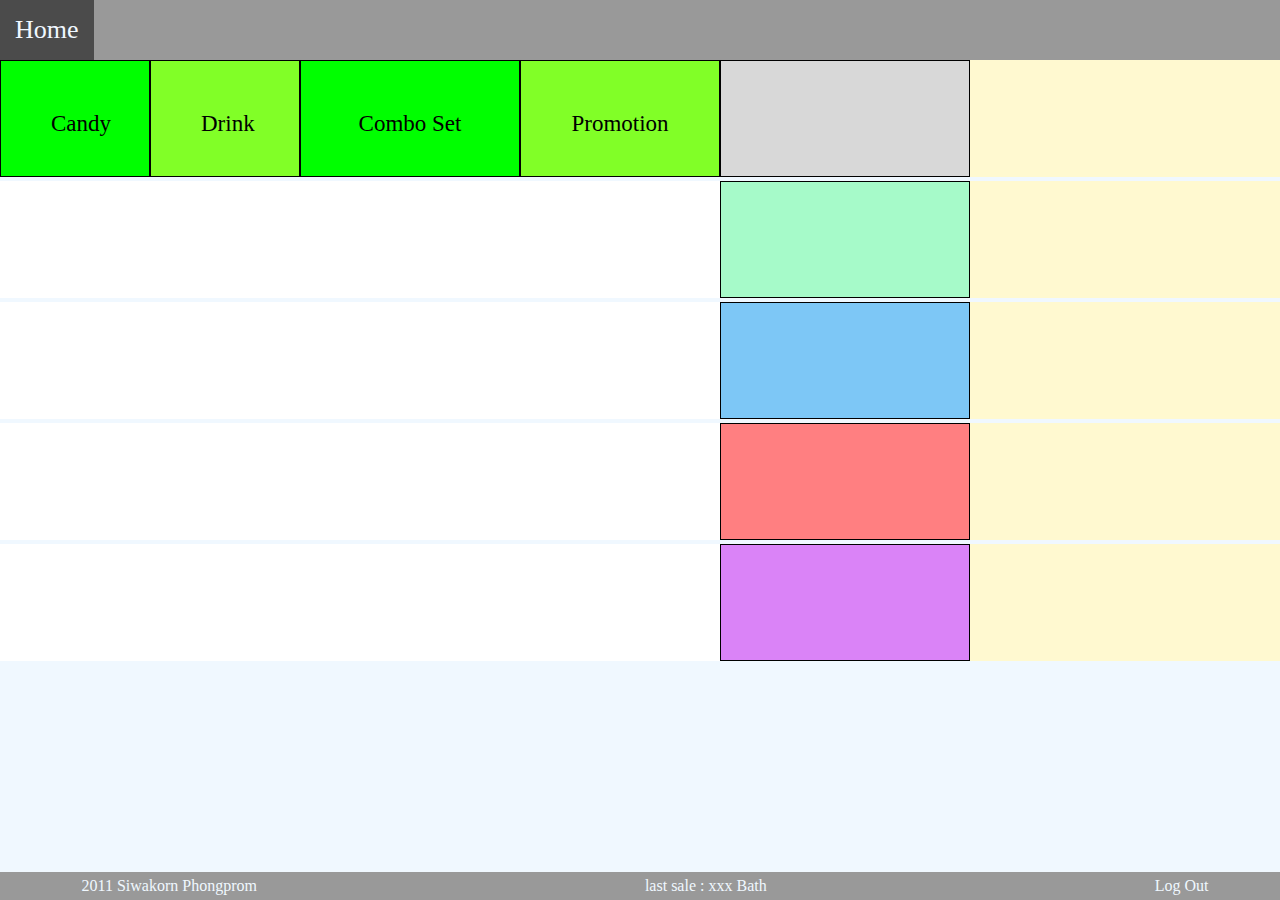
<file: UX&UI Figma/index.html>
<!DOCTYPE html>
<html lang="en">
<head>
    <title>Document</title>
    <link rel="stylesheet"  href = "style.css"> 
</head>
<body>  

    <header class="top">
       <a  class="Home" href="index.html">Home</a>
            </header>



<div class="grid">
    <div class="page-candy"> 
<a class="Candy" href="candy.html">Candy</a>
</div>
<div class="page-drink">
<a class="Drink" href="drink.html">Drink</a>
</div>
<div class="page-combo">
    <a class="Combo" href="combo.html">Combo Set</a>
</div>
<div class="page-promotion">
    <a class="Promotion" href="promotion.html">Promotion</a>
</div>
<div class="page-promotion1">
    <a class="Bath5" href="#"></a>
</div>
<div class="page-promotion2">
    <a class="Pro5" ></a>
</div>
<div class="page-promotion3">
    <a class="Pro4"></a>
</div>
<div class="page-promotion4">
    <a class="Pro4"></a>
</div>
<div class="page-promotion5">
    <a class="Pro4"></a>
</div>
<div class="page-promotion6">
    <a class="Pro4"></a>
</div>
<div class="page-promotion7">
    <a class="Bath20" href="#"></a>
</div>
<div class="page-promotion8">
    <a class="Pro5"></a>
</div>
<div class="page-promotion9">
    <a class="Pro4"></a>
</div>
<div class="page-promotion10">
    <a class="Pro4"></a>
</div>
<div class="page-promotion11">
    <a class="Pro4"></a>
</div>
<div class="page-promotion12">
    <a class="Pro4"></a>
</div>
<div class="page-promotion13">
    <a class="Bath50" href="#"></a>
</div>
<div class="page-promotion14">
    <a class="Pro5"></a>
</div>
<div class="page-promotion15">
    <a class="Pro4"></a>
</div>
<div class="page-promotion16">
    <a class="Pro4"></a>
</div>
<div class="page-promotion17">
    <a class="Pro4"></a>
</div>
<div class="page-promotion18">
    <a class="Pro4"></a>
</div>
<div class="page-promotion19">
    <a class="Bath100" href="#"></a>
</div>
<div class="page-promotion20">
    <a class="Pro5"></a>
</div>
<div class="page-promotion21">
    <a class="Pro4"></a>
</div>
<div class="page-promotion22">
    <a class="Pro4"></a>
</div>
<div class="page-promotion23">
    <a class="Pro4"></a>
</div>
<div class="page-promotion24">
    <a class="Pro4" ></a>
</div>
<div class="page-promotion25">
    <a class="Bath500" href="#"></a>
</div>
<div class="page-promotion26">
    <a class="Pro5" ></a>
</div>
<!-- <div class="page-promotion27">
    <a class="Detele" href="#">Detele</a>
</div> -->
</div>


<footer class="foot">
 <a class="nameid">2011</a>
 <a class="name">Siwakorn Phongprom</a>
 <a class="last">last sale : xxx Bath</a>
<a href="form.html" class="log">Log Out </a>
</footer>

</body>
</html>
</file>
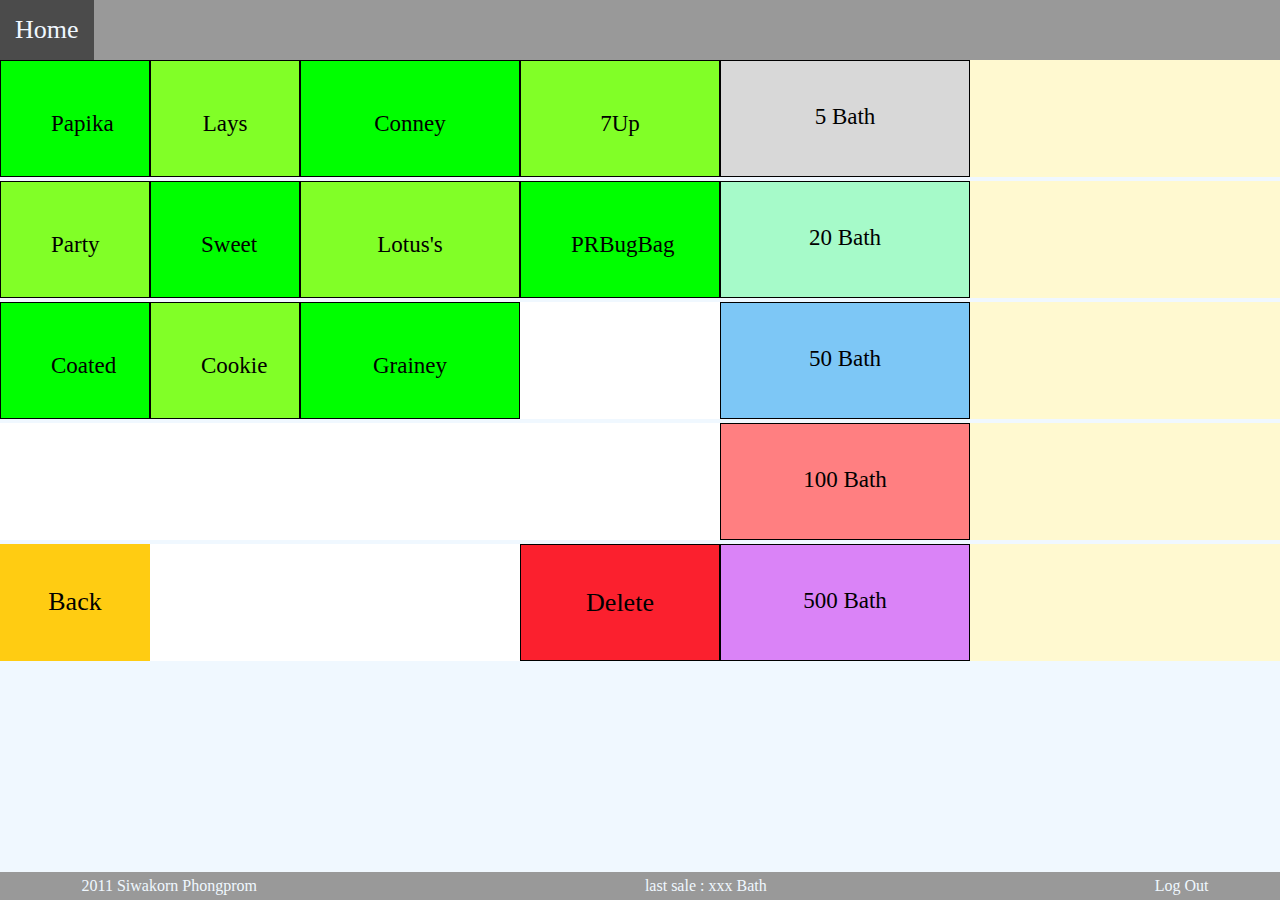
<file: UX&UI Figma/candy.html>
<!DOCTYPE html>
<html lang="en">
<head>
    <title>Document</title>
    <link rel="stylesheet"  href = "style.css"> 
</head>
<body>  

    <header class="top">
       <a  class="Home" href="index.html">Home</a>
    </header>



<div class="grid">
    <div class="page-candy"> 
<a class="Candy" href="#" >Papika</a>
</div>
<div class="page-drink">
<a class="Drink" href="#">Lays</a>
</div>
<div class="page-combo">
    <a class="Combo" href="#">Conney</a>
</div>
<div class="page-promotion">
    <a class="Promotion" href="#">7Up</a>
</div>
<div class="page-promotion1">
    <a class="Bath5" href="#">5 Bath</a>
</div>
<div class="page-promotion2">
    <a class="Pro5" ></a>
</div>
<div class="page-promotion3">
    <a class="Drink" href="#">Party</a>
</div>
<div class="page-promotion4">
    <a class="Candy" href="#">Sweet</a>
</div>
<div class="page-promotion5">
    <a class="Drink" href="#">Lotus's</a>
</div>
<div class="page-promotion6">
    <a class="Candy" href="#">PRBugBag</a>
</div>
<div class="page-promotion7">
    <a class="Bath20" href="#">20 Bath</a>
</div>
<div class="page-promotion8">
    <a class="Pro5"></a>
</div>
<div class="page-promotion9">
    <a class="Candy" href="#" >Coated</a>
</div>
<div class="page-promotion10">
    <a class="Drink" href="#" >Cookie</a>
</div>
<div class="page-promotion11">
    <a class="Candy"href="#" >Grainey</a>
</div>
<div class="page-promotion12">
    <a class="Pro4"></a>
</div>
<div class="page-promotion13">
    <a class="Bath50" href="#">50 Bath</a>
</div>
<div class="page-promotion14">
    <a class="Pro5"></a>
</div>
<div class="page-promotion15">
    <a class="Pro4"></a>
</div>
<div class="page-promotion16">
    <a class="Pro4"></a>
</div>
<div class="page-promotion17">
    <a class="Pro4"></a>
</div>
<div class="page-promotion18">
    <a class="Pro4"></a>
</div>
<div class="page-promotion19">
    <a class="Bath100" href="#">100 Bath</a>
</div>
<div class="page-promotion20">
    <a class="Pro5"></a>
</div>
<div class="page-promotion21">
    <a class="back" href="index.html">Back</a>
</div>
<div class="page-promotion22">
    <a class="Pro4"></a>
</div>
<div class="page-promotion23">
    <a class="Pro4"></a>
</div>
<div class="page-promotion24">
    <a class="Delete" href="#">Delete</a>
</div>
<div class="page-promotion25">
    <a class="Bath500" href="#">500 Bath</a>
</div>
<div class="page-promotion26">
    <a class="Pro5"></a>
</div>
</div>


<footer class="foot">
 <a class="nameid">2011</a>
 <a class="name">Siwakorn Phongprom</a>
 <a class="last">last sale : xxx Bath</a>
 <a href="form.html" class="log">Log Out </a>

</footer>
</body>
</html>
</file>
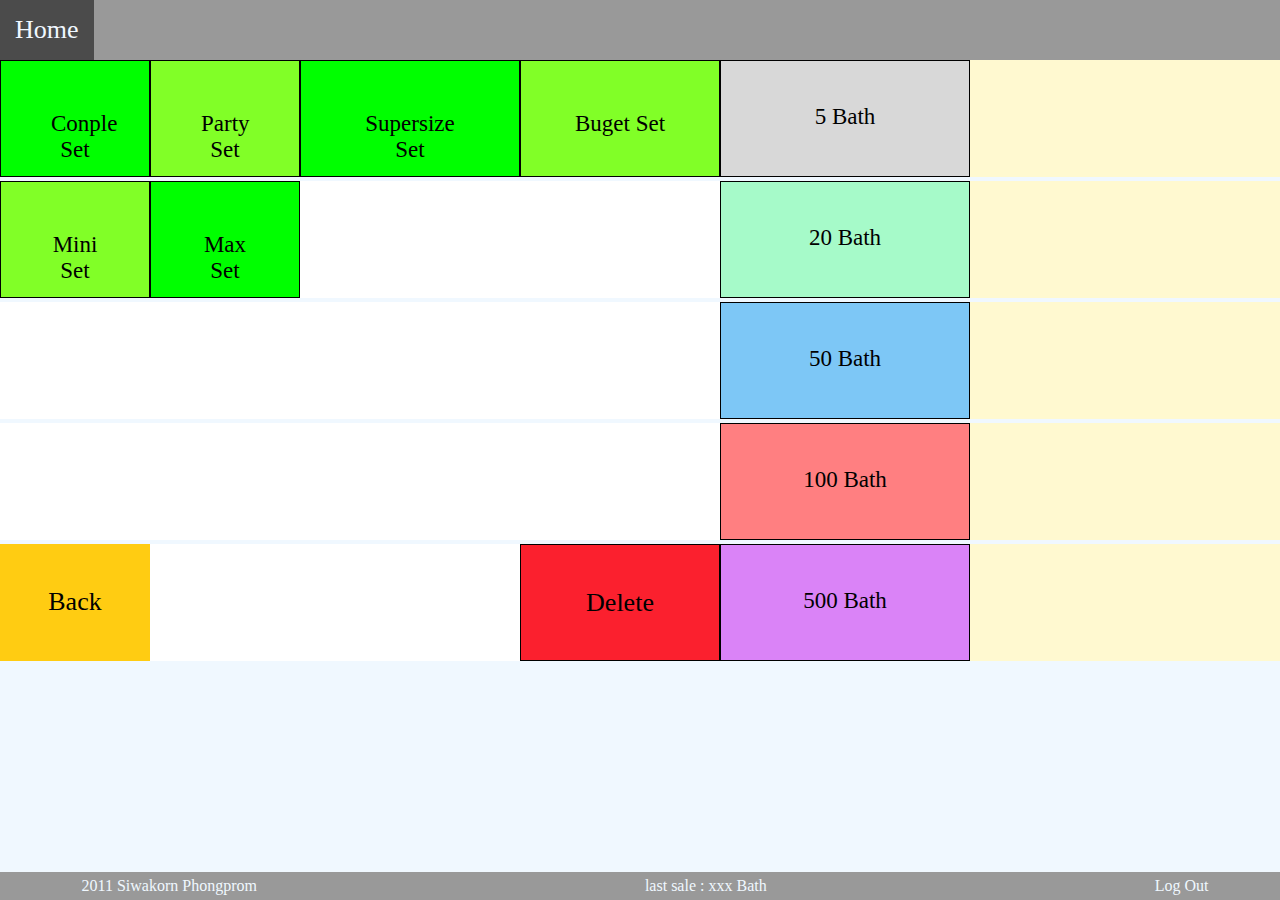
<file: UX&UI Figma/combo.html>
<!DOCTYPE html>
<html lang="en">
<head>
    <title>Document</title>
    <link rel="stylesheet"  href = "style.css"> 
</head>
<body>  

    <header class="top">
       <a  class="Home" href="index.html">Home</a>
    </header>



<div class="grid">
    <div class="page-candy"> 
<a class="Candy" href="#" >Conple Set</a>
</div>
<div class="page-drink">
<a class="Drink" href="#">Party Set</a>
</div>
<div class="page-combo">
    <a class="Combo" href="#">Supersize Set</a>
</div>
<div class="page-promotion">
    <a class="Promotion" href="#">Buget Set</a>
</div>
<div class="page-promotion1">
    <a class="Bath5" href="#">5 Bath</a>
</div>
<div class="page-promotion2">
    <a class="Pro5" ></a>
</div>
<div class="page-promotion3">
    <a class="Drink" href="#">Mini Set</a>
</div>
<div class="page-promotion4">
    <a class="Candy" href="#">Max Set</a>
</div>
<div class="page-promotion5">
    <a class="Pro4" href="#"></a>
</div>
<div class="page-promotion6">
    <a class="Pro4" href="#"></a>
</div>
<div class="page-promotion7">
    <a class="Bath20" href="#">20 Bath</a>
</div>
<div class="page-promotion8">
    <a class="Pro5"></a>
</div>
<div class="page-promotion9">
    <a class="Pro4" href="#" ></a>
</div>
<div class="page-promotion10">
    <a class="Pro4" href="#" ></a>
</div>
<div class="page-promotion11">
    <a class="Pro4"href="#" ></a>
</div>
<div class="page-promotion12">
    <a class="Pro4"></a>
</div>
<div class="page-promotion13">
    <a class="Bath50" href="#">50 Bath</a>
</div>
<div class="page-promotion14">
    <a class="Pro5"></a>
</div>
<div class="page-promotion15">
    <a class="Pro4"></a>
</div>
<div class="page-promotion16">
    <a class="Pro4"></a>
</div>
<div class="page-promotion17">
    <a class="Pro4"></a>
</div>
<div class="page-promotion18">
    <a class="Pro4"></a>
</div>
<div class="page-promotion19">
    <a class="Bath100" href="#">100 Bath</a>
</div>
<div class="page-promotion20">
    <a class="Pro5"></a>
</div>
<div class="page-promotion21">
    <a class="back" href="index.html">Back</a>
</div>
<div class="page-promotion22">
    <a class="Pro4"></a>
</div>
<div class="page-promotion23">
    <a class="Pro4"></a>
</div>
<div class="page-promotion24">
    <a class="Delete" href="#">Delete</a>
</div>
<div class="page-promotion25">
    <a class="Bath500" href="#">500 Bath</a>
</div>
<div class="page-promotion26">
    <a class="Pro5"></a>
</div>
</div>


<footer class="foot">
 <a class="nameid">2011</a>
 <a class="name">Siwakorn Phongprom</a>
 <a class="last">last sale : xxx Bath</a>
 <a href="form.html" class="log">Log Out </a>

</footer>

</body>
</html>
</file>
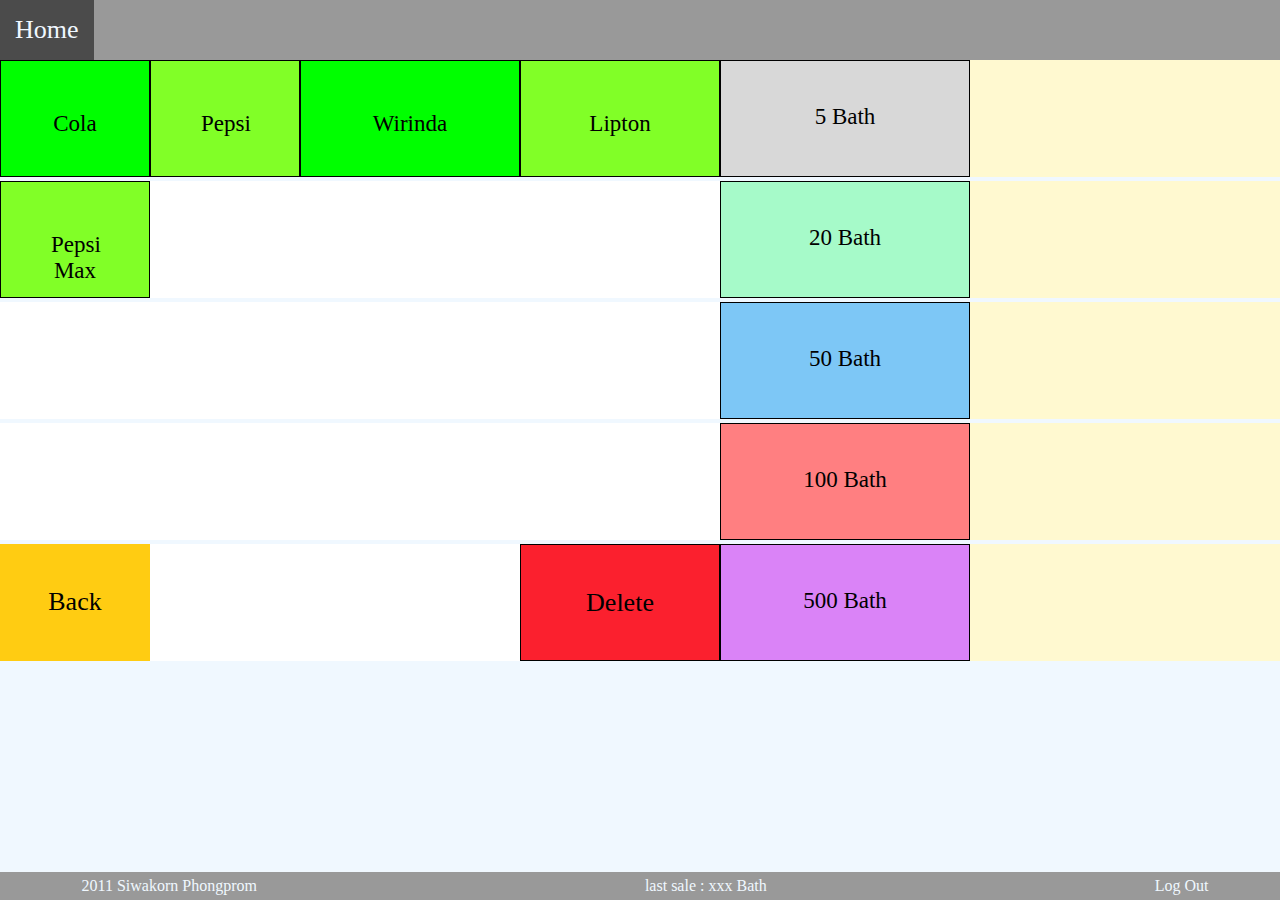
<file: UX&UI Figma/drink.html>
<!DOCTYPE html>
<html lang="en">
<head>
    <title>Document</title>
    <link rel="stylesheet"  href = "style.css"> 
</head>
<body>  

    <header class="top">
       <a  class="Home" href="index.html">Home</a>
    </header>



<div class="grid">
    <div class="page-candy"> 
<a class="Candy" href="#" >Cola</a>
</div>
<div class="page-drink">
<a class="Drink" href="#">Pepsi</a>
</div>
<div class="page-combo">
    <a class="Combo" href="#">Wirinda</a>
</div>
<div class="page-promotion">
    <a class="Promotion" href="#">Lipton</a>
</div>
<div class="page-promotion1">
    <a class="Bath5" href="#">5 Bath</a>
</div>
<div class="page-promotion2">
    <a class="Pro5" ></a>
</div>
<div class="page-promotion3">
    <a class="Drink" href="#">Pepsi Max</a>
</div>
<div class="page-promotion4">
    <a class="Pro4" href="#"></a>
</div>
<div class="page-promotion5">
    <a class="Pro4" href="#"></a>
</div>
<div class="page-promotion6">
    <a class="Pro4" href="#"></a>
</div>
<div class="page-promotion7">
    <a class="Bath20" href="#">20 Bath</a>
</div>
<div class="page-promotion8">
    <a class="Pro5"></a>
</div>
<div class="page-promotion9">
    <a class="Pro4" href="#" ></a>
</div>
<div class="page-promotion10">
    <a class="Pro4" href="#" ></a>
</div>
<div class="page-promotion11">
    <a class="Pro4"href="#" ></a>
</div>
<div class="page-promotion12">
    <a class="Pro4"></a>
</div>
<div class="page-promotion13">
    <a class="Bath50" href="#">50 Bath</a>
</div>
<div class="page-promotion14">
    <a class="Pro5"></a>
</div>
<div class="page-promotion15">
    <a class="Pro4"></a>
</div>
<div class="page-promotion16">
    <a class="Pro4"></a>
</div>
<div class="page-promotion17">
    <a class="Pro4"></a>
</div>
<div class="page-promotion18">
    <a class="Pro4"></a>
</div>
<div class="page-promotion19">
    <a class="Bath100" href="#">100 Bath</a>
</div>
<div class="page-promotion20">
    <a class="Pro5"></a>
</div>
<div class="page-promotion21">
    <a class="back" href="index.html">Back</a>
</div>
<div class="page-promotion22">
    <a class="Pro4"></a>
</div>
<div class="page-promotion23">
    <a class="Pro4"></a>
</div>
<div class="page-promotion24">
    <a class="Delete" href="#">Delete</a>
</div>
<div class="page-promotion25">
    <a class="Bath500" href="#">500 Bath</a>
</div>
<div class="page-promotion26">
    <a class="Pro5"></a>
</div>
</div>


<footer class="foot">
 <a class="nameid">2011</a>
 <a class="name">Siwakorn Phongprom</a>
 <a class="last">last sale : xxx Bath</a>
 <a href="form.html" class="log">Log Out </a>

</footer>

</body>
</html>
</file>
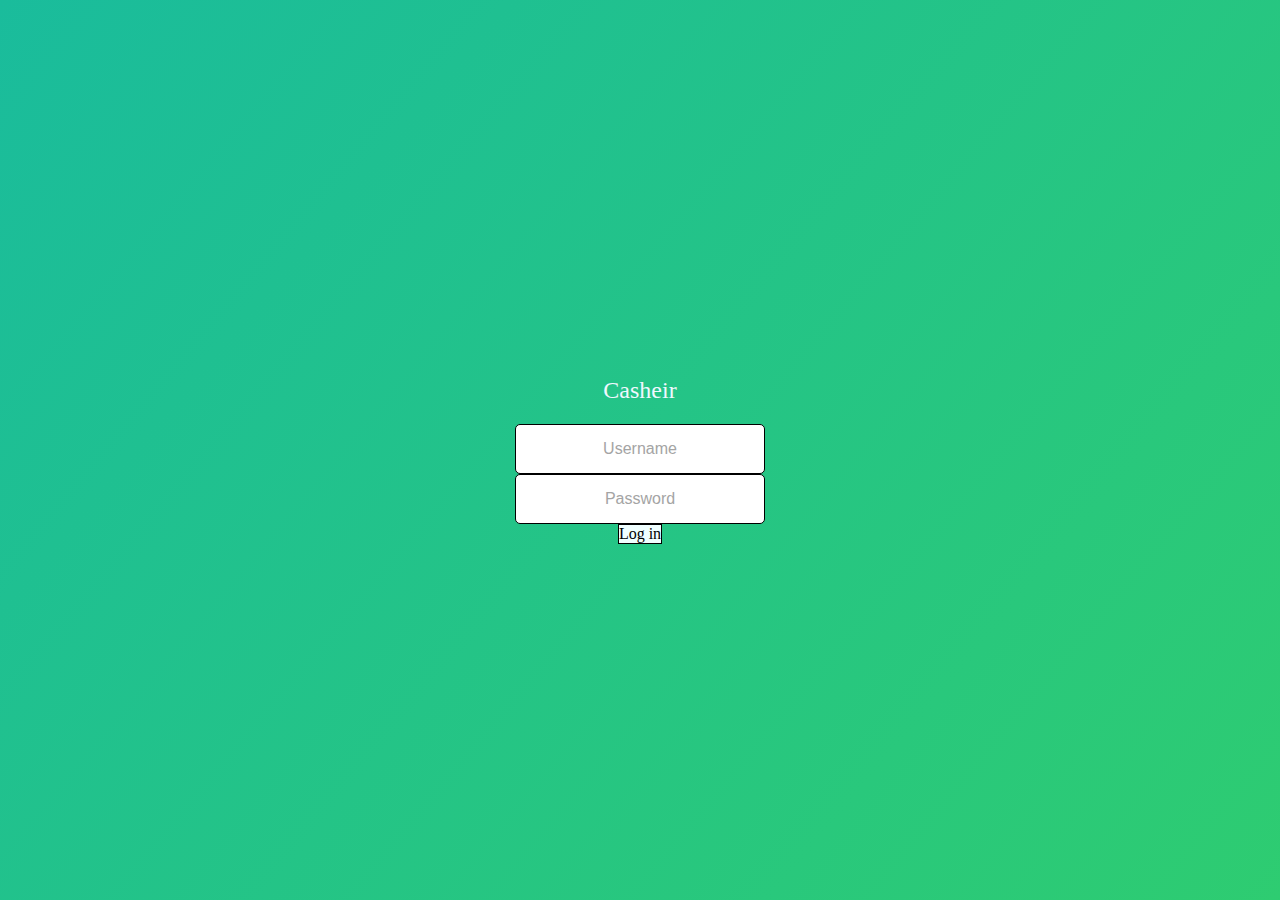
<file: UX&UI Figma/form.html>
<!DOCTYPE html>
<html lang="en">
<head>
    <title>Login</title>
    <link rel="stylesheet"  href = "styles.css"> 
</head>

<body>
    <form class="fo">
        <h2>Casheir</h2>
        <input class="textbox" type="text" placeholder="Username">
        <input class="textbox" type="pass" placeholder="Password">
        <a class="btn-submit" href="index.html">Log in </a>
    </form>


</body>
</html>
</file>
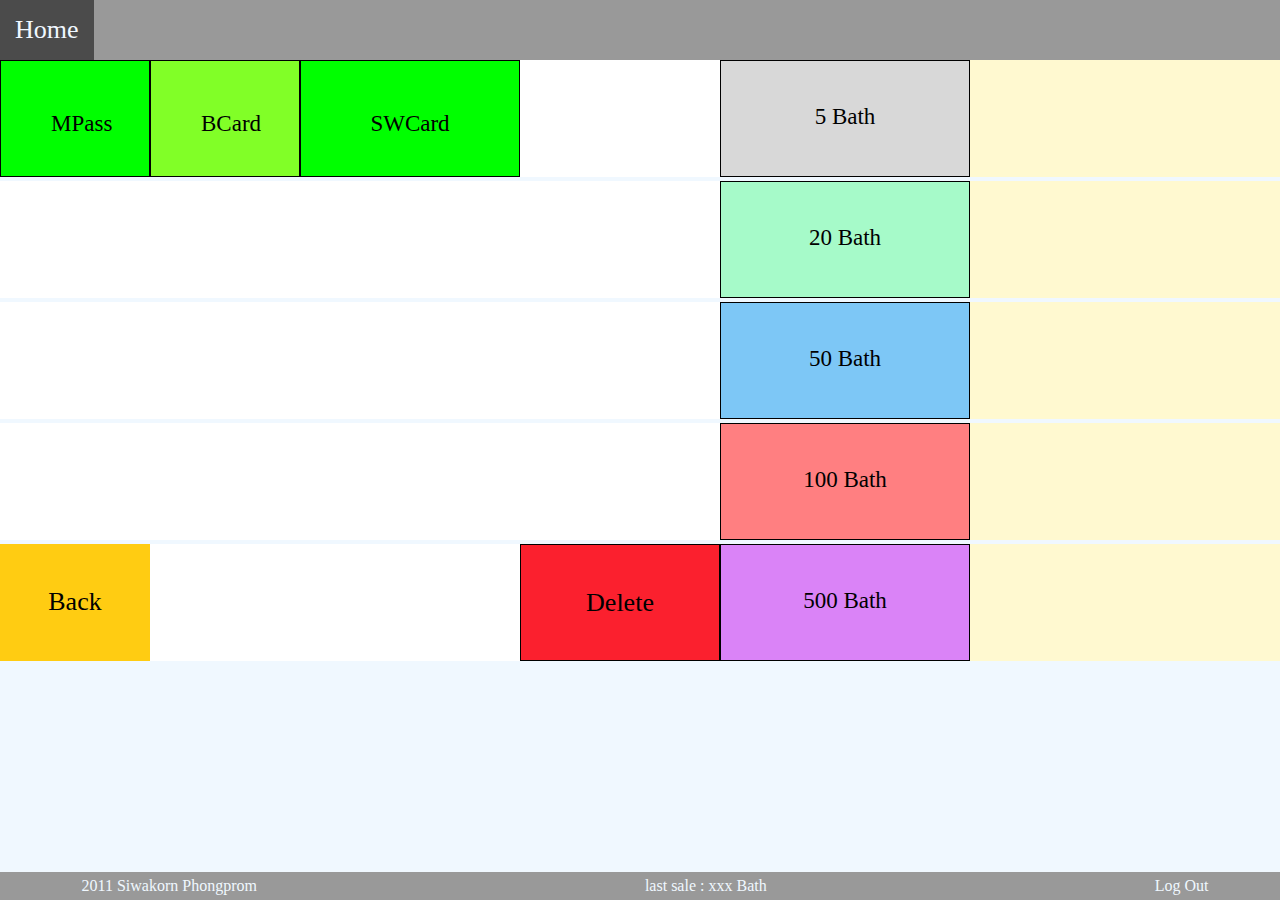
<file: UX&UI Figma/promotion.html>
<!DOCTYPE html>
<html lang="en">
<head>
    <title>Document</title>
    <link rel="stylesheet"  href = "style.css"> 
</head>
<body>  

    <header class="top">
       <a  class="Home" href="index.html">Home</a>
    </header>



<div class="grid">
    <div class="page-candy"> 
<a class="Candy" href="#" >MPass</a>
</div>
<div class="page-drink">
<a class="Drink" href="#">BCard</a>
</div>
<div class="page-combo">
    <a class="Combo" href="#">SWCard</a>
</div>
<div class="page-promotion">
    <a class="Pro4" ></a>
</div>
<div class="page-promotion1">
    <a class="Bath5" href="#">5 Bath</a>
</div>
<div class="page-promotion2">
    <a class="Pro5" ></a>
</div>
<div class="page-promotion3">
    <a class="Pro4" ></a>
</div>
<div class="page-promotion4">
    <a class="Pro4" ></a>
</div>
<div class="page-promotion5">
    <a class="Pro4" href="#"></a>
</div>
<div class="page-promotion6">
    <a class="Pro4" href="#"></a>
</div>
<div class="page-promotion7">
    <a class="Bath20" href="#">20 Bath</a>
</div>
<div class="page-promotion8">
    <a class="Pro5"></a>
</div>
<div class="page-promotion9">
    <a class="Pro4" href="#" ></a>
</div>
<div class="page-promotion10">
    <a class="Pro4" href="#" ></a>
</div>
<div class="page-promotion11">
    <a class="Pro4"href="#" ></a>
</div>
<div class="page-promotion12">
    <a class="Pro4"></a>
</div>
<div class="page-promotion13">
    <a class="Bath50" href="#">50 Bath</a>
</div>
<div class="page-promotion14">
    <a class="Pro5"></a>
</div>
<div class="page-promotion15">
    <a class="Pro4"></a>
</div>
<div class="page-promotion16">
    <a class="Pro4"></a>
</div>
<div class="page-promotion17">
    <a class="Pro4"></a>
</div>
<div class="page-promotion18">
    <a class="Pro4"></a>
</div>
<div class="page-promotion19">
    <a class="Bath100" href="#">100 Bath</a>
</div>
<div class="page-promotion20">
    <a class="Pro5"></a>
</div>
<div class="page-promotion21">
    <a class="back" href="index.html">Back</a>
</div>
<div class="page-promotion22">
    <a class="Pro4"></a>
</div>
<div class="page-promotion23">
    <a class="Pro4"></a>
</div>
<div class="page-promotion24">
    <a class="Delete" href="#">Delete</a>
</div>
<div class="page-promotion25">
    <a class="Bath500" href="#">500 Bath</a>
</div>
<div class="page-promotion26">
    <a class="Pro5"></a>
</div>
</div>


<footer class="foot">
 <a class="nameid">2011</a>
 <a class="name">Siwakorn Phongprom</a>
 <a class="last">last sale : xxx Bath</a>
 <a href="form.html" class="log">Log Out </a>

</footer>

</body>
</html>
</file>
<file: UX&UI Figma/style.css>
html, body {
    background-color: aliceblue;
    margin: 0;
    padding: 0;
}
.top {
    background-color: rgb(153, 153, 153);
}
.Home {
    color: aliceblue;
    padding: 15px;
    display: inline-block;
    font-size: 26px;
    text-decoration: none;
    block-size: 30px;
    background-color: rgb(75, 75, 75);
}


.List {
    background-color: rgb(75, 75, 75);
    color: aliceblue;
    padding: 15px;
    display: inline-block;
    block-size: 30px;
    font-size: 26px;
    text-decoration: none;
}


.grid {
    display: grid;
    grid-template-columns: 150px 150px 220px 200px 250px auto;
    grid-template-rows: 1fr;
    grid-template-areas: 
    'Candy Drink Combo Promotion ni nu'
    /* 'a b c d e'
    'f g h i j'
    'k j m n o'
    'p q u r s' */
    ;
}
.page-candy {
grid-area: Candy;
}
.page-drink {
grid-area: Drink;
}
.page-combo {
grid-area: Combo;
}
.page-promotion {
grid-area: Promotion;
}
.page-promotion1 {
grid-area: ni;   
}
.page-promotion2 {
grid-area: nu;   
}

/* .page-promotion3 {
    grid-area: a;   
    }
    .page-promotion4 {
        grid-area: b;   
        }
        .page-promotion5 {
            grid-area: c;   
            }
            .page-promotion6 {
                grid-area: d;   
                }
                .page-promotion7 {
                    grid-area: e;   
                    }
                    .page-promotion8 {
                        grid-area: f;   
                        }
                        .page-promotion9 {
                            grid-area: g;   
                            }
                            .page-promotion10 {
                                grid-area: h;   
                                }
                                .page-promotion11 {
                                    grid-area: i;   
                                    }
                                    .page-promotion12 {
                                        grid-area: j;   
                                        }
                                        .page-promotion13 {
                                            grid-area: k;   
                                            }
                                            .page-promotion14 {
                                                grid-area: l;   
                                                }
                                                .page-promotion15 {
                                                    grid-area: m;   
                                                    }
                                                    .page-promotion16 {
                                                        grid-area: n;   
                                                        }
                                                        .page-promotion17 {
                                                            grid-area: o;   
                                                            }
                                                            .page-promotion18 {
                                                                grid-area: p;   
                                                                }
                                                                .page-promotion19 {
                                                                    grid-area: q;   
                                                                    }
                                                                    .page-promotion20 {
                                                                        grid-area: u;   
                                                                        }
                                                                        .page-promotion21 {
                                                                            grid-area: r;   
                                                                            }
                                                                            .page-promotion22 {
                                                                                grid-area: s;   
                                                                                } */
                                                                                
/* .grid {
 display: grid;
 grid-template-columns: 1fr 1fr 1fr 1fr 1fr 2fr;
 grid-template-rows: 1fr 1fr 1fr 1fr 2fr 2fr;
 grid-template-areas: 
'Candy' 'Drink' 'Combo' 'Promotion' 'ni' 'ni';
}

.page-candy {
 grid-area: Candy;
}

.page-drink {
 grid-area: Drink;
}

.page-combo {
 grid-area: Combo;
}

.page-promotion {
 grid-area: Promotion;
}

.page-promotion1 {
grid-area: ni;
}

.page-promotion2 {
grid-area: ni;
} */
/* 
.main {
    max-width: 1000px;
    margin: auto;
} */
.Candy {
    color: rgb(0, 0, 0);
    background-color: rgb(0, 255, 0);
    text-align: center;
    padding: 50px;
    width: 100%;
    display: inline-block;
    /* margin: 0; */
    /* block-size: 40px; */
    font-size: 23px;
    text-decoration: none;
    box-sizing: border-box;
    border: 1px solid black;
    block-size: 117px;


    /* max-width: 700px; */
}
.Drink {
    color: rgb(0, 0, 0);
    background-color: rgb(129, 255, 39);
    text-align: center;
    padding: 50px;
    width: 100%;
    display: inline-block;
    /* margin: 0; */
    /* block-size: 40px; */
    font-size: 23px;
    text-decoration: none;
    box-sizing: border-box;
    border: 1px solid black;
    block-size: 117px;


}

.Combo {
    color: rgb(0, 0, 0);
    background-color: rgb(0, 255, 0);
    text-align: center;
    padding: 50px;
    width: 100%;
    display: inline-block;
    /* margin: 0; */
    /* block-size: 40px; */
    font-size: 23px;
    text-decoration: none;
    box-sizing: border-box;
    border: 1px solid black;
    block-size: 117px;


}

.Promotion {
    color: rgb(0, 0, 0);
    background-color: rgb(129, 255, 39);
    text-align: center;
    padding: 50px;
    width: 100%;
    display: inline-block;
    /* margin: 0; */
    /* block-size: 40px; */
    font-size: 23px;
    text-decoration: none;
    box-sizing: border-box;
    border: 1px solid black;
    block-size: 117px;


}

.Pro1 {
    color: rgb(0, 0, 0);
    background-color: rgb(0, 255, 0);
    text-align: center;
    padding: 50px;
    width: 100%;
    height: 100%;
    display: inline-block;
    /* margin: 0; */
    /* block-size: 40px; */
    font-size: 23px;
    text-decoration: none;
    box-sizing: border-box;
    block-size: 117px;

}

.Pro2 {
    color: rgb(0, 0, 0);
    background-color: rgb(0, 255, 0);
    text-align: center;
    padding: 50px;
    width: 100%;
    height: 100%;
    display: inline-block;
    /* margin: 0; */
    /* block-size: 40px; */
    font-size: 23px;
    text-decoration: none;
    block-size: 117px;

    box-sizing: border-box;
}
.Pro3 {
    color: rgb(0, 0, 0);
    background-color: rgb(225, 225, 225);
    text-align: center;
    padding: 42.9px;
    width: 100%;
    height: 100%;
    display: inline-block;
    /* margin: 0; */
    /* block-size: 40px; */
    font-size: 23px;
    text-decoration: none;
    block-size: 117px;

    box-sizing: border-box;
    border: 1px solid black;
}

.Pro4 {
    color: rgb(0, 0, 0);
    background-color: rgb(255, 255, 255);
    text-align: center;
    padding: 42.9px;
    width: 100%;
    height: 100%;
    display: inline-block;
    /* margin: 0; */
    /* block-size: 40px; */
    block-size: 117px;

    font-size: 23px;
    text-decoration: none;
    box-sizing: border-box;
    /* border: 1px solid black; */
}

.Pro5 {
    color: rgb(0, 0, 0);
    background-color: rgb(255, 249, 208);
    text-align: center;
    padding: 42.9px;
    width: 100%;
    height: 100%;
    display: inline-block;
    /* margin: 0; */
    /* block-size: 40px; */
    font-size: 23px;
    text-decoration: none;
    box-sizing: border-box;
    block-size: 117px;

    /* border: 1px solid black; */
}

.back {
    color: rgb(0, 0, 0);
    background-color: rgb(255, 204, 18);
    text-align: center;
    padding: 42.9px;
    width: 100%;
    height: 100%;
    display: inline-block;
    /* margin: 0; */
    /* block-size: 40px; */
    font-size: 26px;
    block-size: 117px;

    text-decoration: none;
    box-sizing: border-box;
    /* border: 1px solid black; */
}

.Bath5 {
    color: rgb(0, 0, 0);
    background-color: rgb(216, 216, 216);
    text-align: center;
    padding: 42.9px;
    width: 100%;
    height: 100%;
    display: inline-block;
    /* margin: 0; */
    block-size: 117px;
    font-size: 23px;
    text-decoration: none;
    box-sizing: border-box;
    border: 1px solid black;
}
.Bath20 {
    color: rgb(0, 0, 0);
    background-color: rgb(166, 250, 201);
    text-align: center;
    padding: 42.9px;
    width: 100%;
    height: 100%;
    display: inline-block;
    /* margin: 0; */
    block-size: 117px;
    font-size: 23px;
    text-decoration: none;
    box-sizing: border-box;
    border: 1px solid black;
}

.Bath50 {
    color: rgb(0, 0, 0);
    background-color: rgb(125, 199, 246);
    text-align: center;
    padding: 42.9px;
    width: 100%;
    height: 100%;
    block-size: 117px;
        display: inline-block;
    /* margin: 0; */
    /* block-size: 40px; */
    font-size: 23px;
    text-decoration: none;
    box-sizing: border-box;
    border: 1px solid black;
}

.Bath100 {
    color: rgb(0, 0, 0);
    background-color: rgb(255, 127, 129);
    text-align: center;
    padding: 42.9px;
    width: 100%;
    height: 100%;
    display: inline-block;
    block-size: 117px;
        /* margin: 0; */
    /* block-size: 40px; */
    font-size: 23px;
    text-decoration: none;
    box-sizing: border-box;
    border: 1px solid black;
}

.Bath500 {
    color: rgb(0, 0, 0);
    background-color: rgb(218, 131, 247);
    text-align: center;
    padding: 42.9px;
    width: 100%;
    height: 100%;
    block-size: 117px;
    display: inline-block;
    /* margin: 0; */
    /* block-size: 40px; */
    font-size: 23px;
    text-decoration: none;
    box-sizing: border-box;
    border: 1px solid black;
}

.Delete {
    color: rgb(0, 0, 0);
    background-color: rgb(251, 32, 46);
    text-align: center;
    padding: 42.9px;
    width: 100%;
    height: 100%;
    block-size: 117px;
        display: inline-block;
    /* margin: 0; */
    /* block-size: 40px; */
    font-size: 26px;
    text-decoration: none;
    box-sizing: border-box;
    border: 1px solid black;
} 
/* .a {
    border: 2px color(srgb rgb(0, 0, 0) rgb(0, 0, 0) rgb(0, 0, 0));
} */
.foot {
    background-color: rgb(153, 153, 153);
    position: fixed;
    bottom: 0;
    width: 100%;
    padding: 5px;
    text-align: center;

    
}

.nameid {
color: aliceblue;
}

.name {
color: aliceblue;}

.last {
color: aliceblue;
margin-inline: 30%;
}

.log {
    text-decoration: none;
    color: aliceblue;
}
</file>
<file: UX&UI Figma/styles.css>
* {
    margin: 0;
    padding: 0;
    box-sizing: border-box;
}

body {
    height: 100vh;
    width: 100%;
    background-image: linear-gradient(130deg,#1abc9c,#2ecc71);
    display: flex;
    justify-content: center;
    align-items: center;
}
form.fo {
    display: flex;
    flex-direction: column;
    align-items: center;

}
h2 {
  margin: 20px;
  color: aliceblue;
  font-weight: 300;
}

input {
    border: none;
    height: 50px;
    width: 250px;
    margin: 10px ,0;
    padding: 0 , 10px;
    font-size: 1rem;
    outline: none;
    text-align: center;
    border-radius: 5px;
    transition: .5s;
    cursor: pointer;
}

.textbox {
    color: #000000;
    background-color: rgb(red, green, blue);
    border: 1px solid black;
}
.textbox::placeholder {
    color: rgb(164, 164, 164);
}
.textbox:hover,
.textbox:focus {
    background-color: #737373;
    /* width: 350px; */
}
.btn-submit {
    color: #000000;
    border: 1px solid black;
    background-color: azure;
    text-decoration: none;
}

.btn-submit.hover {
    color: aliceblue;
    background-color: #1abc9c;

}
</file>
